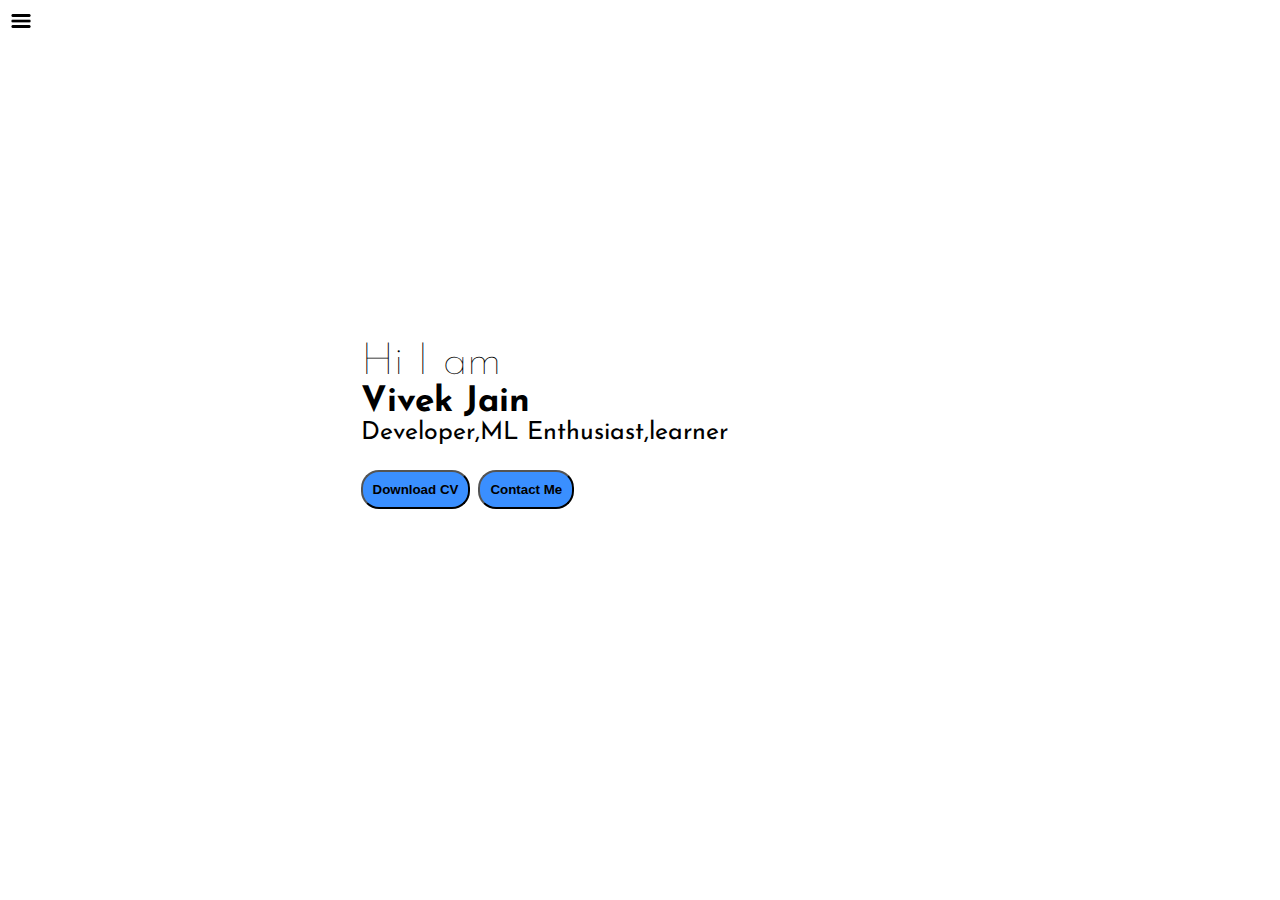
<file: index.html>
<!DOCTYPE html>
<html lang="en">
<head>
    <meta charset="UTF-8">
    <meta http-equiv="X-UA-Compatible" content="IE=edge">
    <meta name="viewport" content="width=device-width, initial-scale=1.0">
    <title>Vivek Jain- Web Developer,ML Enthusiast,programmer</title>
    <link rel="stylesheet" href="style.css">
</head>
<body>
    <div class="container">
        <div class="sidebar sidebargo">
            
            <nav>
                <ul>
                    <li><a href="">Home</a></li>
                    <li><a href="intro.html">My Intro</a></li>
                    <li><a href="services.html">Services</a></li>
                    <li><a href="contact.html">contact</a></li>
                    <li><a href="blog.html">Blog</a></li>
                    <!-- <li><a href="contactme.html">Contact Me</a></li> -->
                </ul>
            </nav>
        </div>
        <div class="main">
            <div class="hamburger">
                <img class="ham" src="ham.png" alt="ham1" width="22">
                <img class="cross" src="cross.png" alt="ham2" width="22">
            </div>
            <div class="infoContainer">
                <div class="devInfo">
                    <div class="hello">Hi I am</div>
                    <div class="name">Vivek Jain</div>
                    
                    <div class="about">Developer,ML Enthusiast,learner</div>
                    <div class="buttons">
                        <a href="/cv.txt">
                        <button>Download CV</button></a>
                        <a href="/contactme.html">
                        <button>Contact Me</button></a>
                    </div>
                </div>
                <div class="devpic"><img src="vivek.jpeg" alt="Vivek Jain"></div>
            </div>
            
        </div>
    </div>
    
<script src="index.js"></script>

</body>
</html>
</file>
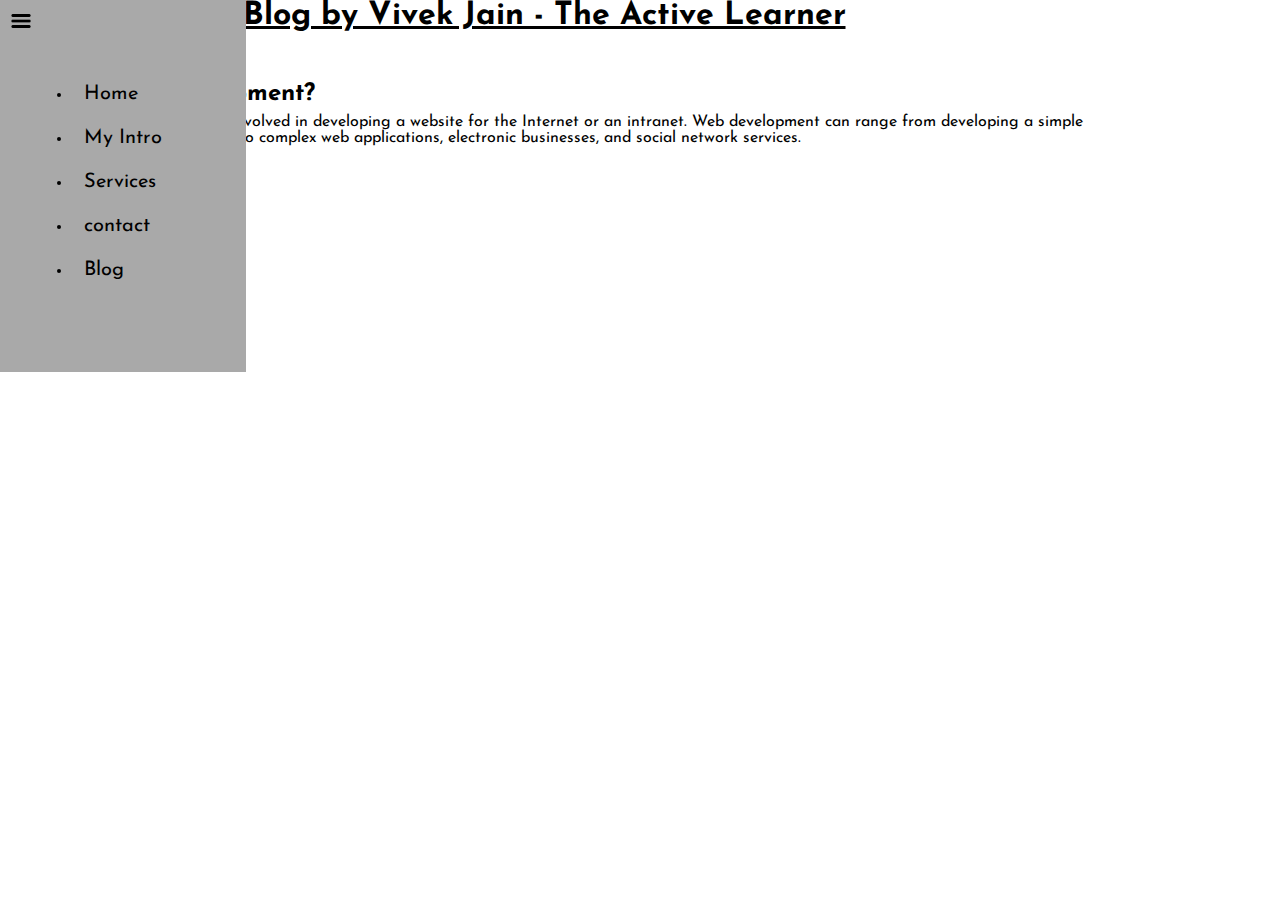
<file: blog.html>
<!DOCTYPE html>
<html lang="en">
<head>
    <meta charset="UTF-8">
    <meta http-equiv="X-UA-Compatible" content="IE=edge">
    <meta name="viewport" content="width=device-width, initial-scale=1.0">
    <title>Vivek Jain- Web Developer,ML Enthusiast,programmer</title>
    <link rel="stylesheet" href="style.css">
</head>
<body>
    <div class="container">
        <div class="sidebar">
            
            <nav>
                <ul>
                    <li><a href="/">Home</a></li>
                    <li><a href="intro.html">My Intro</a></li>
                    <li><a href="services.html">Services</a></li>
                    <li><a href="contact.html">contact</a></li>
                    <li><a href="blog.html">Blog</a></li>
                </ul>
            </nav>
        </div>
        <div class="main">
            <div class="hamburger">
                <img class="ham" src="ham.png" alt="ham1" width="22">
                <img class="cross" src="cross.png" alt="ham2" width="22">
            </div>
            <div class="blogcontainer">
                <h1><u>Blog by Vivek Jain - The Active Learner</u></h1>
                <div class="blogItem">
                    <h2>What is Web Devlopment?</h2>
                    <p>
                        Web development is the work involved in developing a website for the Internet or an intranet. Web development can range from developing a simple single static page of plain text to complex web applications, electronic businesses, and social network services. 
                    </p>
                </div>
                
            </div>
            
        </div>
    </div>
    <script src="index.js"></script>   
</body>
</html>
</file>
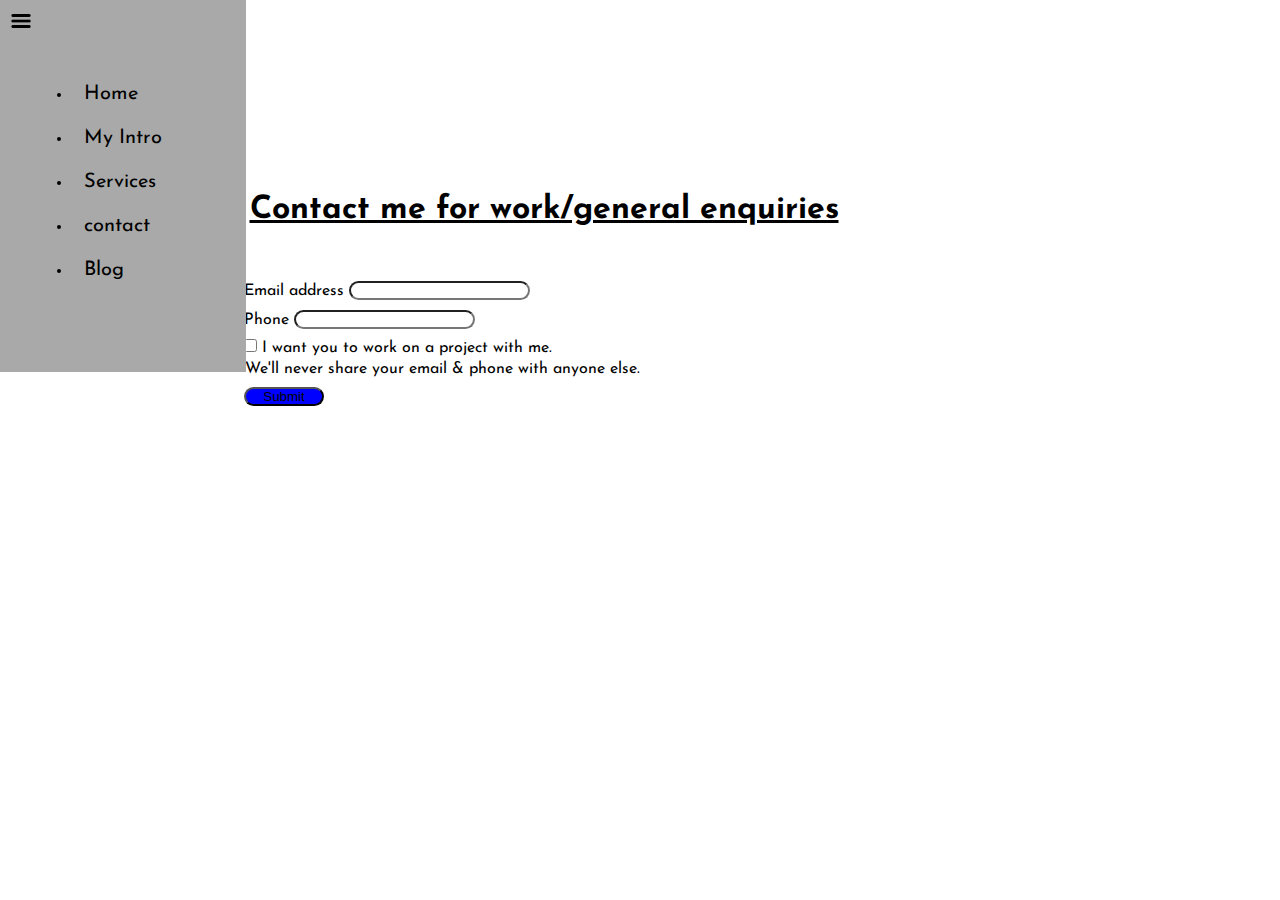
<file: contact.html>
<!DOCTYPE html>
<html lang="en">
<head>
    <meta charset="UTF-8">
    <meta http-equiv="X-UA-Compatible" content="IE=edge">
    <meta name="viewport" content="width=device-width, initial-scale=1.0">
    <title>Vivek Jain- Web Developer,ML Enthusiast,programmer</title>
    <link rel="stylesheet" href="style.css">
</head>
<body>
    <div class="container">
        <div class="sidebar">
            
            <nav>
                <ul>
                    <li><a href="/">Home</a></li>
                    <li><a href="/intro.html">My Intro</a></li>
                    <li><a href="/services.html">Services</a></li>
                    <li><a href="/contact.html">contact</a></li>
                    <li><a href="/blog.html">Blog</a></li>
                </ul>
            </nav>
        </div>
        <div class="main">
            <div class="hamburger">
                <img class="ham" src="ham.png" alt="ham1" width="22">
                <img class="cross" src="cross.png" alt="ham2" width="22">
            </div>
            <div class="contactform">
                <h1><u>Contact me for work/general enquiries</u></h1>
                <form>
                    <div class="mb-3">
                      <label for="clientemail" class="form-label">Email address</label>
                      <input type="email" class="form-control" id="clientemail" aria-describedby="emailHelp">
                      
                    </div>
                    <div class="mb-3">
                      <label for="exampleInputPassword1" class="form-label">Phone</label>
                      <input type="phone" class="form-control" id="exampleInputPassword1">
                    </div>
                    <div class="mb-3 form-check">
                      <input type="checkbox" class="form-check-input" id="isclient">
                      
                      <label class="form-check-label" for="isclient">I want you to work on a project with me.</label>
                      <div id="emailHelp" class="form-text" style="margin-left: 1px;">We'll never share your email & phone with anyone else.</div>
                    </div>
                    <button type="submit" class="btn btn-primary">Submit</button>
                  </form>
            </div>
        </div>
    </div>
    <script src="index.js"></script>  
</body>
</html>
</file>
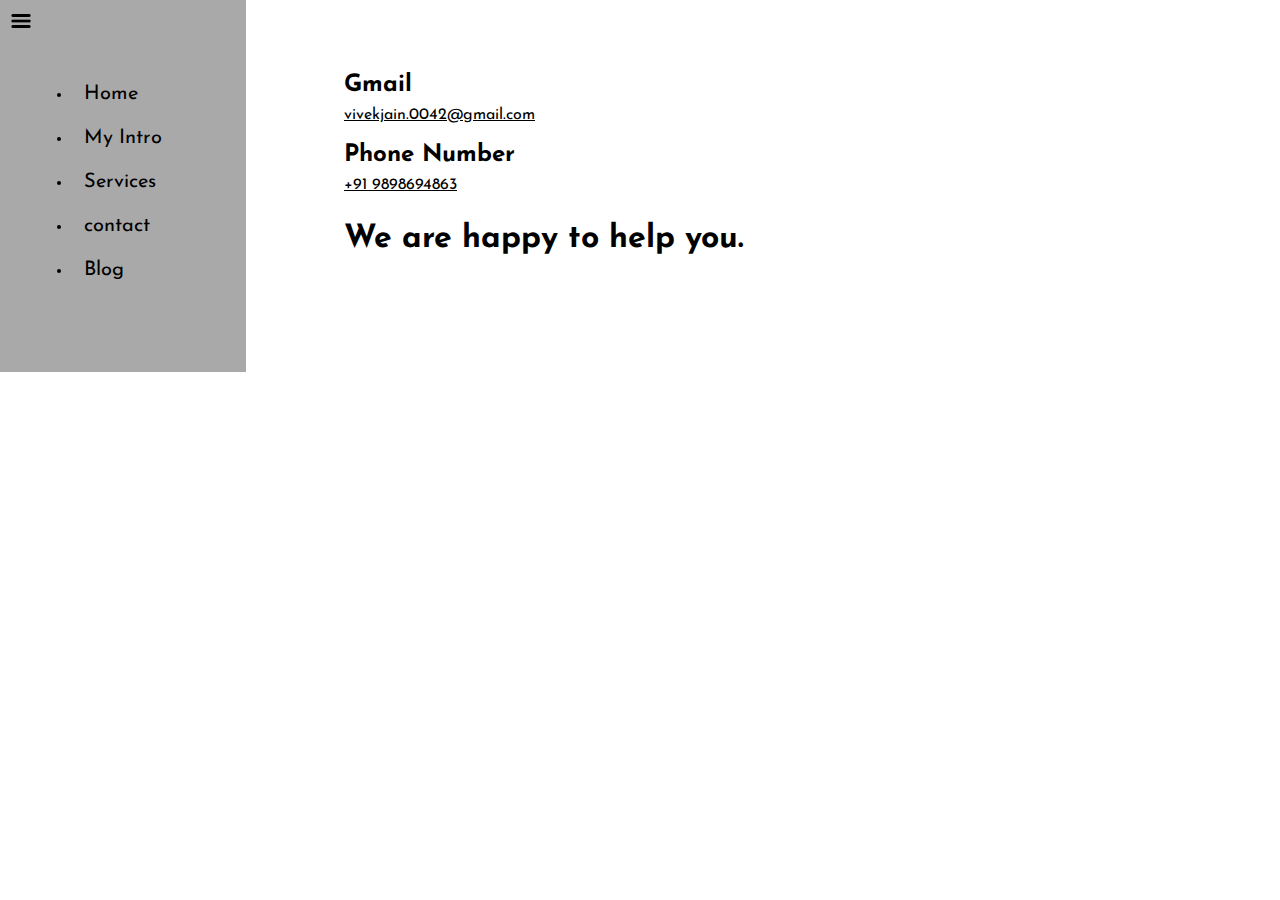
<file: contactme.html>
<!DOCTYPE html>
<html lang="en">
<head>
    <meta charset="UTF-8">
    <meta http-equiv="X-UA-Compatible" content="IE=edge">
    <meta name="viewport" content="width=device-width, initial-scale=1.0">
    <title>Vivek Jain- Web Developer,ML Enthusiast,programmer</title>
    <link rel="stylesheet" href="style.css">
</head>
<body>
    <div class="container">
        <div class="sidebar">
            
            <nav>
                <ul>
                    <li><a href="">Home</a></li>
                    <li><a href="intro.html">My Intro</a></li>
                    <li><a href="services.html">Services</a></li>
                    <li><a href="contact.html">contact</a></li>
                    <li><a href="blog.html">Blog</a></li>
                    <!-- <li><a href="contactme.html">Contact Me</a></li> -->
                </ul>
            </nav>
        </div>
        <div class="main">
            <div class="hamburger">
                <img class="ham" src="ham.png" alt="ham1" width="22">
                <img class="cross" src="cross.png" alt="ham2" width="22">
            </div>
            <div class="infoContainer">
                <div class="contact">
                    <h2 style="padding-bottom: 10px;">Gmail</h2>
                    <p style="padding-bottom: 20px;"><u>vivekjain.0042@gmail.com</u></p>
                    <h2 style="padding-bottom: 10px;">Phone Number</h2>
                    <p style="padding-bottom: 30px;"><u> +91 9898694863</u></p>
                    <h1>We are happy to help you.</h1>

                </div>
                <div class="devpic"><img src="vivek.jpeg" alt="Vivek Jain"></div>
            </div>
            
        </div>
    </div>
    <script src="index.js"></script> 
</body>
</html>
</file>
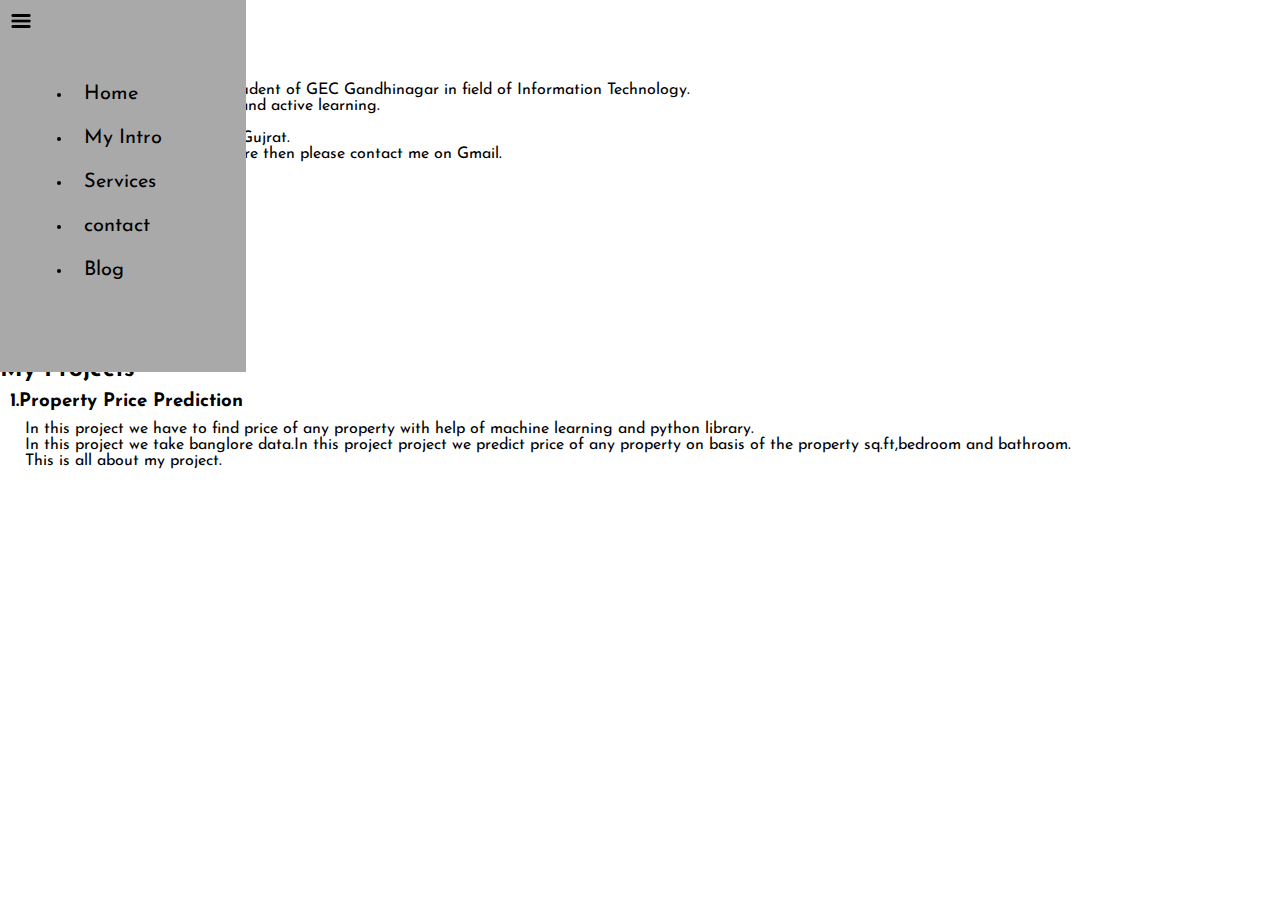
<file: intro.html>
<!DOCTYPE html>
<html lang="en">
<head>
    <meta charset="UTF-8">
    <meta http-equiv="X-UA-Compatible" content="IE=edge">
    <meta name="viewport" content="width=device-width, initial-scale=1.0">
    <title>Vivek Jain- Web Developer,ML Enthusiast,programmer</title>
    <link rel="stylesheet" href="style.css">
</head>
<body>
    <div class="container">
        <div class="sidebar">
            
            <nav>
                <ul>
                    <li><a href="/">Home</a></li>
                    <li><a href="intro.html">My Intro</a></li>
                    <li><a href="services.html">Services</a></li>
                    <li><a href="contact.html">contact</a></li>
                    <li><a href="blog.html">Blog</a></li>
                </ul>
            </nav>
        </div>
        <div class="main">
            <div class="hamburger">
                <img class="ham" src="ham.png" alt="ham1" width="22">
                <img class="cross" src="cross.png" alt="ham2" width="22">
            </div>
            <h1 style="padding: 25px;" >About Me</h1>
            <p>Hi! I'm Vivek Jain - a third year student of GEC Gandhinagar in field of Information Technology.</p>
            <p>I am believe in atomicity,honesty and active learning.</p>
            <p>My cgpa is 8.81/10.</p>
            <p>I'm 20 years old and live in Surat,Gujrat.</p>
            <p>If you want to know about me more then please contact me on Gmail.</p>
            <p>My Gmail at contact me page.</p>
            <h2 style="padding-top: 30px;">My Skills</h2>
            <ul style="padding-left: 35px;">
                <li>Frontend Developer</li>
                <li>Java</li>
                <li>python</li>
                <li>Machine learning</li>
                <li>jupyter</li>
                <li>POSTGRESQL</li>
            </ul>
            <h2 style="padding-top: 30px;">My Projects</h2>
            <h3 style="padding:10px;">1.Property Price Prediction</h3>
            <div class="neno" style="padding-left: 25px;">
                <p>In this project we have to find price of any property with help of machine learning and python library.</p>
                <p>In this project we take banglore data.In this project project we predict price of any property on basis of the property sq.ft,bedroom and bathroom.</p>
                <p>This is all about my project.</p>
            </div>

            <!-- <div class="infoContainer">
                
                
               <div class="devpic" style="padding-left: 500px;" style="margin: 0px;""><img src="vivek.jpeg" alt="Vivek Jain"></div>
            </div>
             -->
        </div>
    </div>
    <script src="index.js"></script>
</body>
</html>
</file>
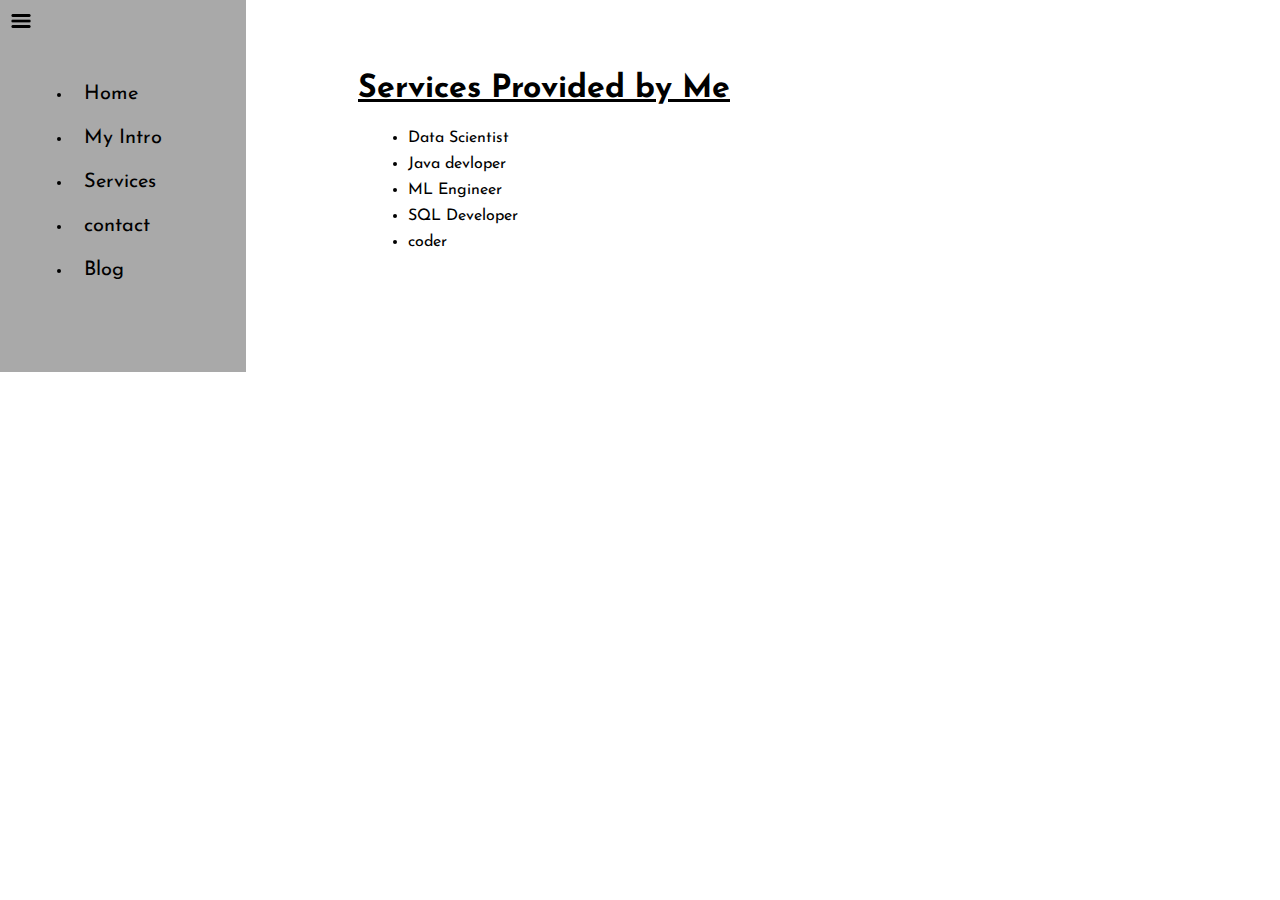
<file: services.html>
<!DOCTYPE html>
<html lang="en">
<head>
    <meta charset="UTF-8">
    <meta http-equiv="X-UA-Compatible" content="IE=edge">
    <meta name="viewport" content="width=device-width, initial-scale=1.0">
    <title>Vivek Jain- Web Developer,ML Enthusiast,programmer</title>
    <link rel="stylesheet" href="style.css">
</head>
<body>
    <div class="container">
        <div class="sidebar">
            
            <nav>
                <ul>
                    <li><a href="/">Home</a></li>
                    <li><a href="intro.html">My Intro</a></li>
                    <li><a href="services.html">Services</a></li>
                    <li><a href="contact.html">contact</a></li>
                    <li><a href="blog.html">Blog</a></li>
                </ul>
            </nav>
        </div>
        <div class="main">
            <div class="hamburger">
                <img class="ham" src="ham.png" alt="ham1" width="22">
                <img class="cross" src="cross.png" alt="ham2" width="22">
            </div>
            <div class="infoContainer">
               <div class="first"> 
                    <h1 style="padding-bottom:25px;"><center><u>Services Provided by Me</u></center></h1>
                            <ul style="margin-left:50px ;">
                                <li style="margin-bottom: 10px;">Data Scientist</li>
                                <li style="margin-bottom: 10px;">Java devloper</li>
                                <li style="margin-bottom: 10px;">ML Engineer</li>
                                <li style="margin-bottom: 10px;">SQL Developer</li>
                                <li style="margin-bottom: 10px;">coder</li>
                            </ul>
                </div>    
            </div>
            
        </div>
    </div>
    <script src="index.js"></script>  
</body>
</html>
</file>
<file: style.css>
@import url('https://fonts.googleapis.com/css2?family=Josefin+Sans&display=swap');
*{
    margin: 0px;
    padding: 0px;
}

.sidebar{
    background-color: darkgray;
    /* width:15%; */
    font-family: 'Josefin Sans', sans-serif;
    transition: transform 0.3s ease-in;
    position: absolute;


}
.sidebar nav{
    padding: 72px;
    margin-bottom: 8px;
}

.sidebar nav li{
    padding: 12px;
}

.sidebar nav li a{
    color: black;
    text-decoration: none;
    font-size: 20px;
    
}

.main{
    /* background-color: blueviolet; */
    width:85vw;
    font-family: 'Josefin Sans', sans-serif;

}
.container{
    display: flex;     /* this is use for the two content at side by side */
}
.infoContainer {
    /* background-color: rgb(0, 255, 115); */
    height: 78vh;
    width:80vw;
    margin:73px auto;
    display:flex;
    justify-content:space-around;
    flex-wrap: wrap;
}
.devpic img{
    height: 78vh;
    width: 53vw;
    
    display:"flex";
    float: right;
    
}
.devInfo{
    display:flex;
    justify-content: center;
    flex-direction: column;
    font-size: 25px;
}
.hello{
    font-size:45px ;
    font-weight: lighter;
}
.name{
    font-size: 35px;
    font-weight: bold;
}
.devInfo button{
    padding: 10px;
    margin-top: 25px;
    border-radius: 18px;
    background-color: rgba(0, 110, 255, 0.774);
    font-weight: bolder;
    cursor: pointer;
    
}
.buttons button:hover{
    background-color: antiquewhite;
    color:rgba(0, 110, 255, 0.774);

}
.contactform h1{
    text-align: center;
    margin: 50px;

}
.contactform{
    font-family: 'Josefin Sans', sans-serif;
    padding: 144px;
    
    

}
.contactform div{
    padding: 5px 0;
    margin-left: 100px;
    border-radius: 50px;
}
.contactform button{
    margin-left: 100px;
}

.contactform form div input{
    border-radius: 20px;
}
.contactform button{
    background-color: blue;
    border-radius: 20px;
    width: 80px;

}
.blogcontainer h1{
    text-align:center;
    padding-bottom:50px;
}
.blogItem h2{
    padding-bottom: 8px;
    padding-left: 10px;
}
.blogItem p{
    padding-left: 15px;
}
.sidebargo{
        
    transform: translate(-443px,0px);
    position: absolute;

} 

.hamburger{
    position: absolute;
    cursor: pointer;
    top: 10px;
    left: 10px;
}
.cross{
    margin-left: 200px;
}

@media(max-width:1360px){
    /* *{ */
        /* background-color: rgb(216, 83, 83); */
    /* }
   .devpic{
        display:none;
    } 
    /* .sidebar{
        
            transform: translate(-443px,0px);
            position: absolute;
        
    } */

    .devpic{
        display:none;
    } 
}
</file>
